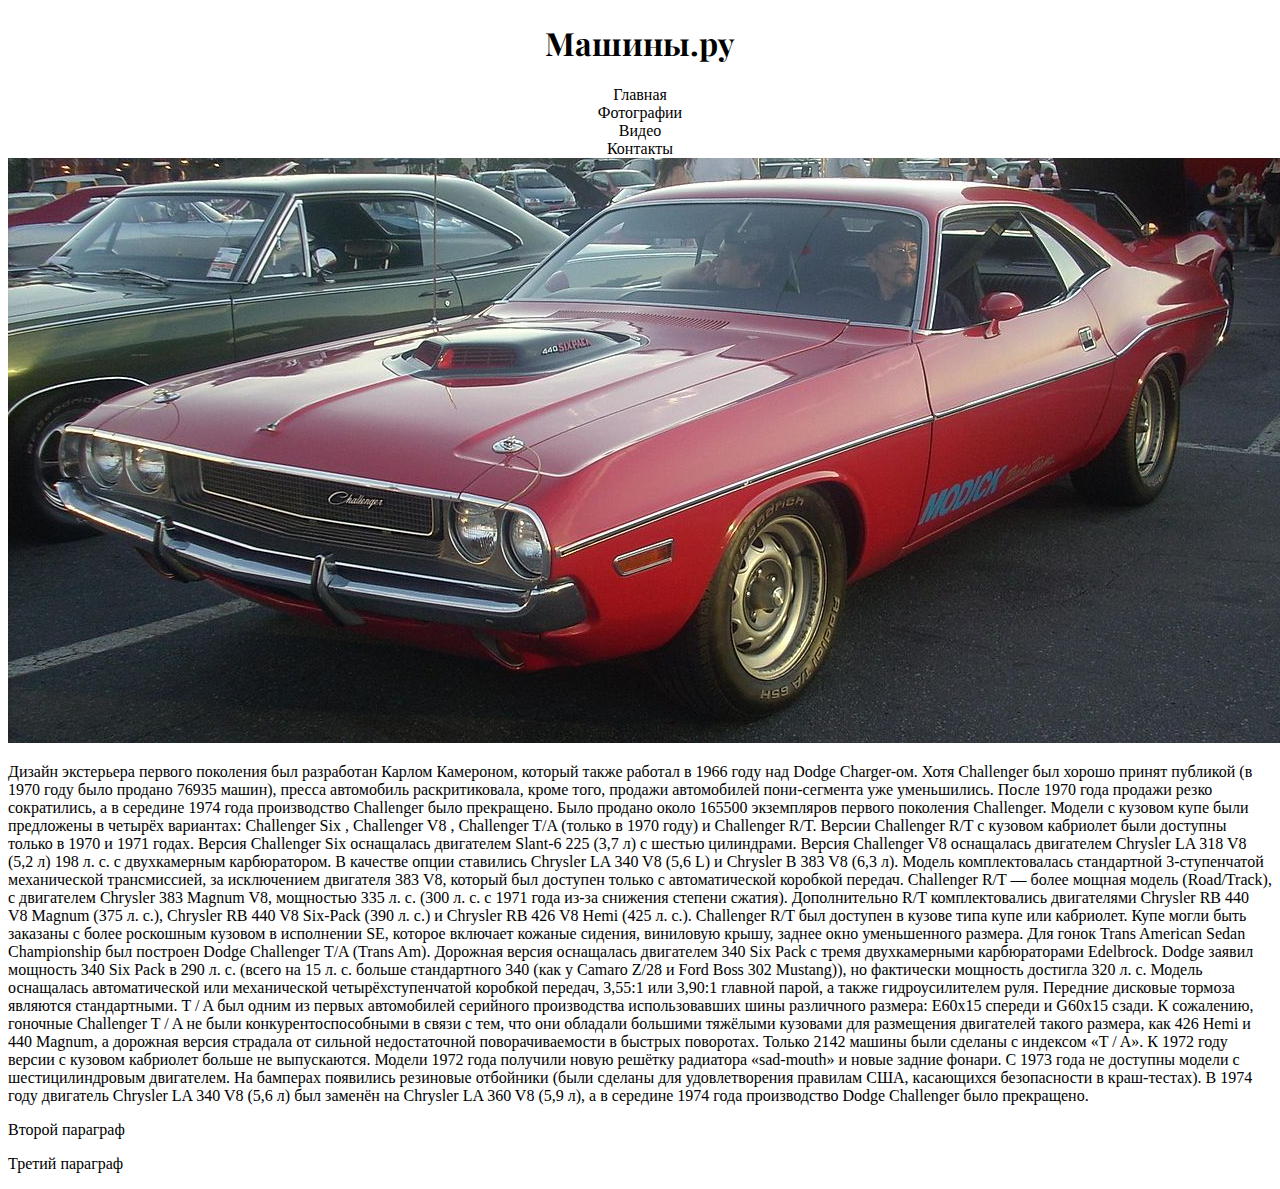
<file: index.html>
<!DOCTYPE html>
<html lang="ru">
<head>
    <meta charset="UTF-8">
    <meta http-equiv="X-UA-Compatible" content="IE=edge">
    <meta name="viewport" content="width=device-width, initial-scale=1.0">
    <link rel="preconnect" href="https://fonts.googleapis.com">
<link rel="preconnect" href="https://fonts.gstatic.com" crossorigin>
<link href="https://fonts.googleapis.com/css2?family=Playfair+Display&display=swap" rel="stylesheet">
    <style>
        
        h1 {
            font-family: 'Playfair Display', serif;
            text-align: center;
            color: black;
        }
        #main_menu {
            text-align: center;
        };
    </style>
    <title>Мой сайт</title>
</head>

<body>

    <h1>Машины.ру</h1>
    <div id="main_menu">
        <li>Главная</li>
        <li>Фотографии</li>
        <li>Видео</li>
        <li>Контакты</li>
    </div>
    <img src="imp/dodg.jpeg" alt="Машина">
    <div id="main_text">
        <p>Дизайн экстерьера первого поколения был разработан Карлом Камероном, который также работал в 1966 году над Dodge Charger-ом. Хотя Challenger был хорошо принят публикой (в 1970 году было продано 76935 машин), пресса автомобиль раскритиковала, кроме того, продажи автомобилей пони-сегмента уже уменьшились. После 1970 года продажи резко сократились, а в середине 1974 года производство Challenger было прекращено. Было продано около 165500 экземпляров первого поколения Challenger. Модели с кузовом купе были предложены в четырёх вариантах: Challenger Six , Challenger V8 , Challenger T/A (только в 1970 году) и Challenger R/T. Версии Challenger R/T с кузовом кабриолет были доступны только в 1970 и 1971 годах. Версия Сhallenger Six оснащалась двигателем Slant-6 225 (3,7 л) с шестью цилиндрами. Версия Challenger V8 оснащалась двигателем Chrysler LA 318 V8 (5,2 л) 198 л. с. с двухкамерным карбюратором. В качестве опции ставились Chrysler LA 340 V8 (5,6 L) и Chrysler B 383 V8 (6,3 л). Модель комплектовалась стандартной 3-ступенчатой механической трансмиссией, за исключением двигателя 383 V8, который был доступен только с автоматической коробкой передач. Challenger R/T — более мощная модель (Road/Track), с двигателем Chrysler 383 Magnum V8, мощностью 335 л. с. (300 л. с. с 1971 года из-за снижения степени сжатия). Дополнительно R/T комплектовались двигателями Chrysler RB 440 V8 Magnum (375 л. с.), Chrysler RB 440 V8 Six-Pack (390 л. с.) и Chrysler RB 426 V8 Hemi (425 л. с.). Challenger R/T был доступен в кузове типа купе или кабриолет. Купе могли быть заказаны с более роскошным кузовом в исполнении SE, которое включает кожаные сидения, виниловую крышу, заднее окно уменьшенного размера. Для гонок Trans American Sedan Championship был построен Dodge Challenger T/A (Trans Am). Дорожная версия оснащалась двигателем 340 Six Pack с тремя двухкамерными карбюраторами Edelbrock. Dodge заявил мощность 340 Six Pack в 290 л. с. (всего на 15 л. с. больше стандартного 340 (как у Camaro Z/28 и Ford Boss 302 Mustang)), но фактически мощность достигла 320 л. с. Модель оснащалась автоматической или механической четырёхступенчатой коробкой передач, 3,55:1 или 3,90:1 главной парой, а также гидроусилителем руля. Передние дисковые тормоза являются стандартными. T / A был одним из первых автомобилей серийного производства использовавших шины различного размера: E60x15 спереди и G60x15 сзади. К сожалению, гоночные Challenger T / A не были конкурентоспособными в связи с тем, что они обладали большими тяжёлыми кузовами для размещения двигателей такого размера, как 426 Hemi и 440 Magnum, а дорожная версия страдала от сильной недостаточной поворачиваемости в быстрых поворотах. Только 2142 машины были сделаны с индексом «T / A». К 1972 году версии с кузовом кабриолет больше не выпускаются. Модели 1972 года получили новую решётку радиатора «sad-mouth» и новые задние фонари. С 1973 года не доступны модели с шестицилиндровым двигателем. На бамперах появились резиновые отбойники (были сделаны для удовлетворения правилам США, касающихся безопасности в краш-тестах). В 1974 году двигатель Chrysler LA 340 V8 (5,6 л) был заменён на Chrysler LA 360 V8 (5,9 л), а в середине 1974 года производство Dodge Challenger было прекращено.
        </p>
        <p>Второй параграф</p>
        <p>Третий параграф</p>
    </div>
        

</body>
</html>
</file>
